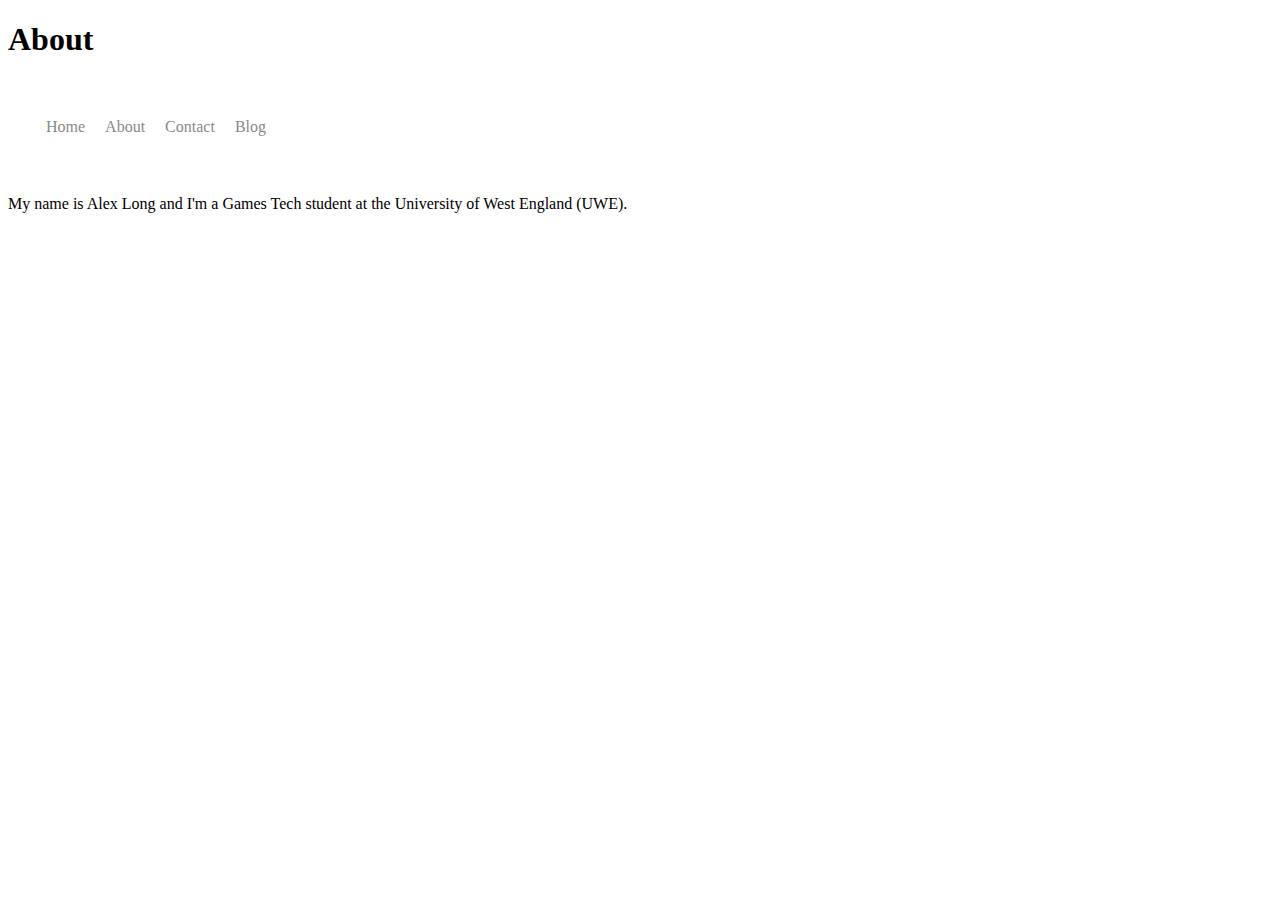
<file: About.html>
<!DOCTYPE html>
<html>
<head>
    <link rel="stylesheet" href="Stylesheet.css">
</head>
<body>
<h1> About </h1>

<div class="container">
    <div class="nav-wrapper">
        <div class="nav-link-wrapper">
            <a href="index.html">Home</a>
        </div>
        <div class="nav-link-wrapper">
            <a href="About.html">About</a>
        </div>
        <div class="nav-link-wrapper">
            <a href="Contact.html">Contact</a>
        </div>
        <div class="nav-link-wrapper">
            <a href="Blog.html">Blog</a>
        </div>
    </div>
</div>

<p>My name is Alex Long and I'm a Games Tech student at the University of West England (UWE).</p>
</body>
</html>
</file>
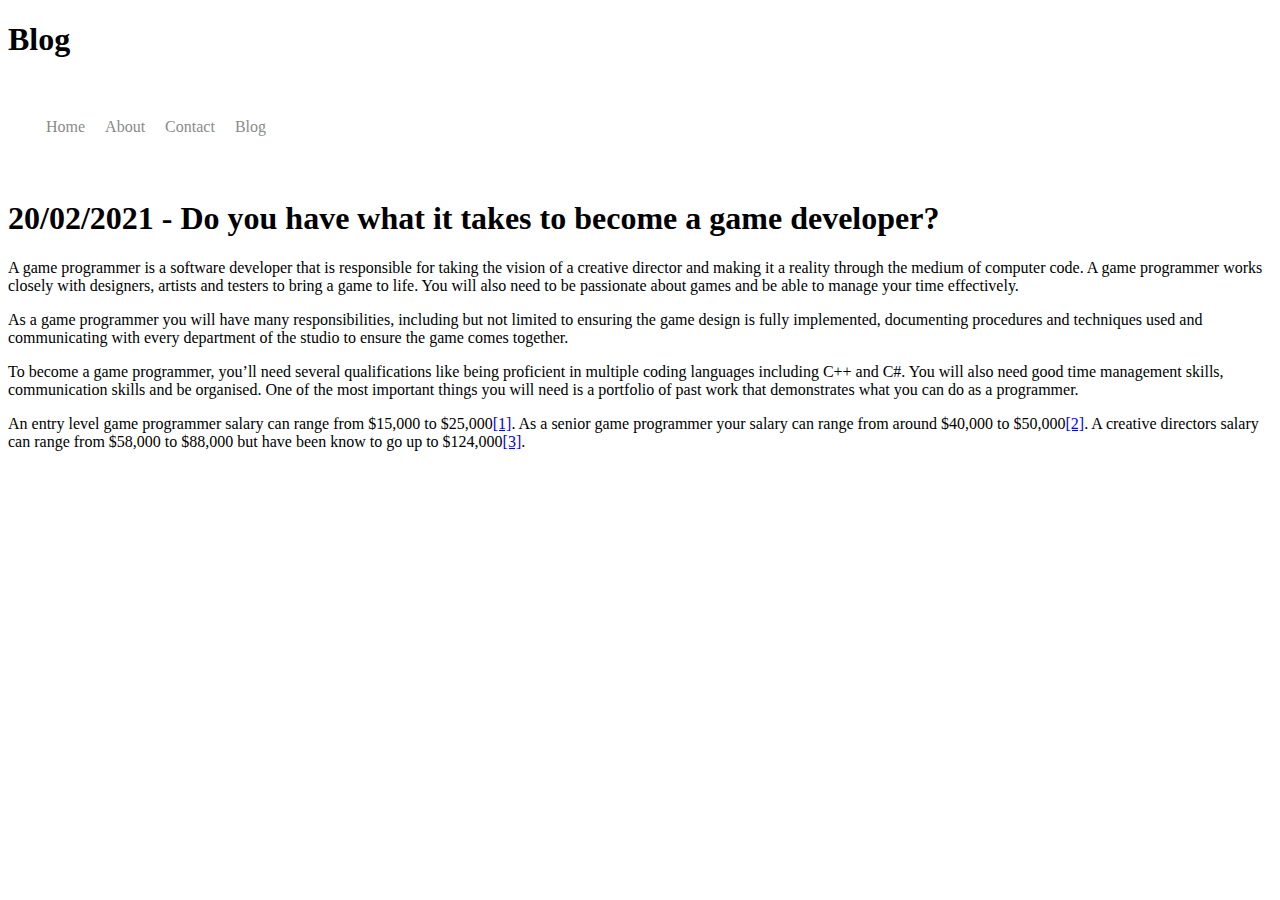
<file: Blog.html>
<!DOCTYPE html>
<html>
<head>
    <link rel="stylesheet" href="Stylesheet.css">
</head>
<body>
<h1> Blog </h1>

<div class="container">
    <div class="nav-wrapper">
        <div class="nav-link-wrapper">
            <a href="index.html">Home</a>
        </div>
        <div class="nav-link-wrapper">
            <a href="About.html">About</a>
        </div>
        <div class="nav-link-wrapper">
            <a href="Contact.html">Contact</a>
        </div>
        <div class="nav-link-wrapper">
            <a href="Blog.html">Blog</a>
        </div>
    </div>
</div>

<p><h1>20/02/2021 - Do you have what it takes to become a game developer?</h1>
A game programmer is a software developer that is responsible for taking the vision
of a creative director and making it a reality through the medium of computer code.
A game programmer works closely with designers, artists and testers to bring a game to life.
You will also need to be passionate about games and be able to manage your time effectively.</p>

<p>As a game programmer you will have many responsibilities, including but not limited to ensuring
    the game design is fully implemented, documenting procedures and techniques used and communicating
    with every department of the studio to ensure the game comes together.</p>

<p>To become a game programmer, you’ll need several qualifications like being proficient in multiple
    coding languages including C++ and C#. You will also need good time management skills, communication
    skills and be organised. One of the most important things you will need is a portfolio of past work
    that demonstrates what you can do as a programmer.</p>

<p>An entry level game programmer salary can range from $15,000 to $25,000<a href="https://www.glassdoor.co.uk/Salaries/junior-game-programmer-salary-SRCH_KO0,22.htm">[1]</a>.
    As a senior game programmer your salary can range from around $40,000 to $50,000<a href="https://www.glassdoor.co.uk/Salaries/senior-game-programmer-salary-SRCH_KO0,22.htm">[2]</a>.
    A creative directors salary can range from $58,000 to $88,000 but have been know to go up to $124,000<a href="https://www.glassdoor.co.uk/Salaries/london-creative-director-salary-SRCH_IL.0,6_IM1035_KO7,24.htm">[3]</a>.</p>

</body>
</html>
</file>
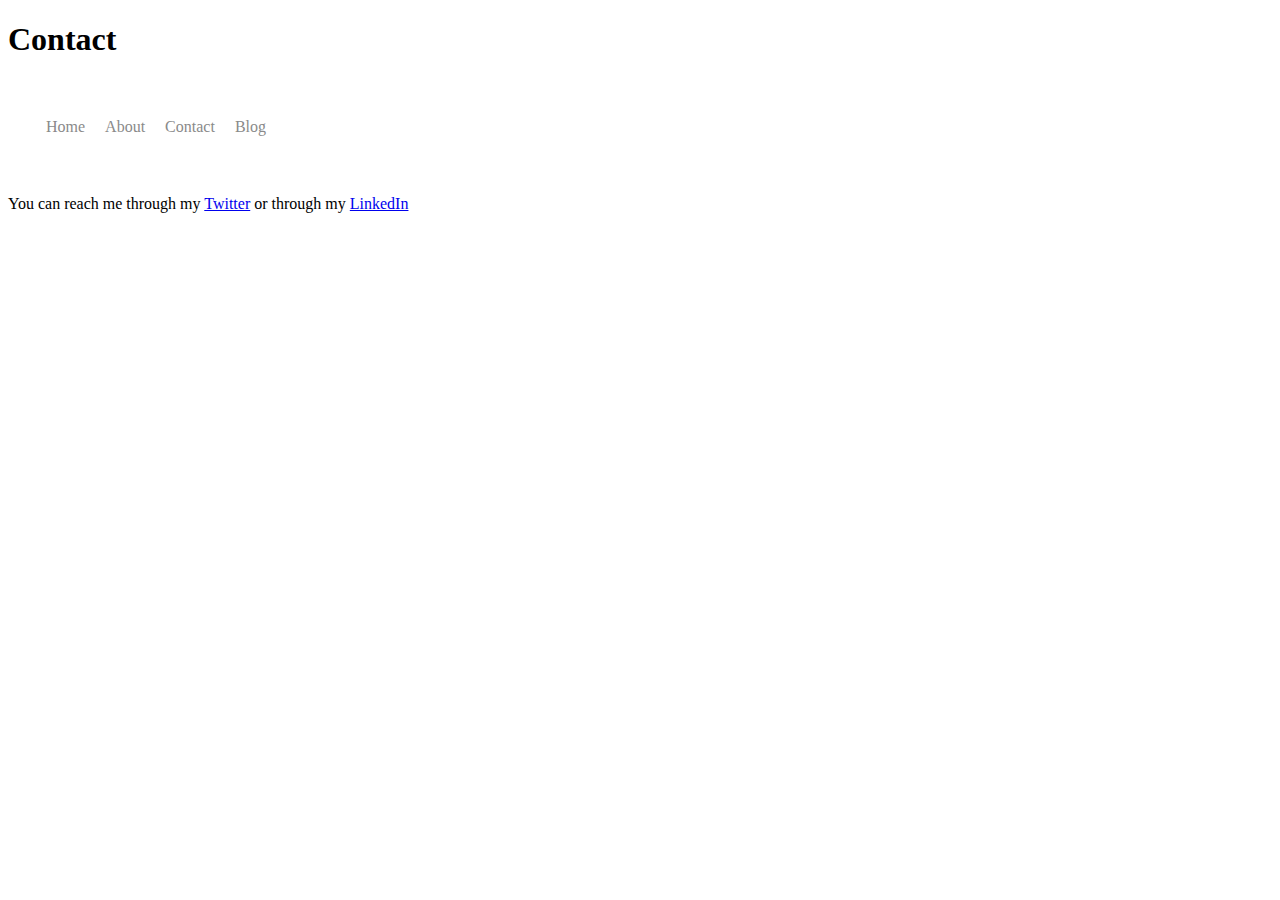
<file: Contact.html>
<!DOCTYPE html>
<html>
<head>
    <link rel="stylesheet" href="Stylesheet.css">
</head>
<body>
<h1> Contact </h1>

<div class="container">
    <div class="nav-wrapper">
        <div class="nav-link-wrapper">
            <a href="index.html">Home</a>
        </div>
        <div class="nav-link-wrapper">
            <a href="About.html">About</a>
        </div>
        <div class="nav-link-wrapper">
            <a href="Contact.html">Contact</a>
        </div>
        <div class="nav-link-wrapper">
            <a href="Blog.html">Blog</a>
        </div>
    </div>
</div>

<p>You can reach me through my <a href="https://twitter.com/Alexand37514993">Twitter</a>
    or through my <a href="https://www.linkedin.com/in/alexander-long-3501201b8/">LinkedIn</a></p>
</body>
</html>
</file>
<file: Stylesheet.css>
body{
    margin: 8px;
    /*style: "background-color:#545454";
    background-color: grey;*/

    style: "background-color:#FFFFFF";
    background-color: white;
}

.nav-wrapper{
    display: flex;
    /*justify-content: space-between;*/
    padding: 38px;
}

.nav-link-wrapper{
    margin-right: 20px;
    /*font-size: 0.9em;*/
    /*text-transform: uppercase;*/
    height: 22px;
    border-bottom: 1px solid transparent;
    transition: border-bottom 0.5s;
}

.nav-link-wrapper a {
    color: #8a8a8a;
    text-decoration: none;
    transition: color 0.5s;
}

.nav-link-wrapper:hover{
    border-bottom: 1px solid black;
}

.nav-link-wrapper a:hover{
    color: black;
}
</file>
